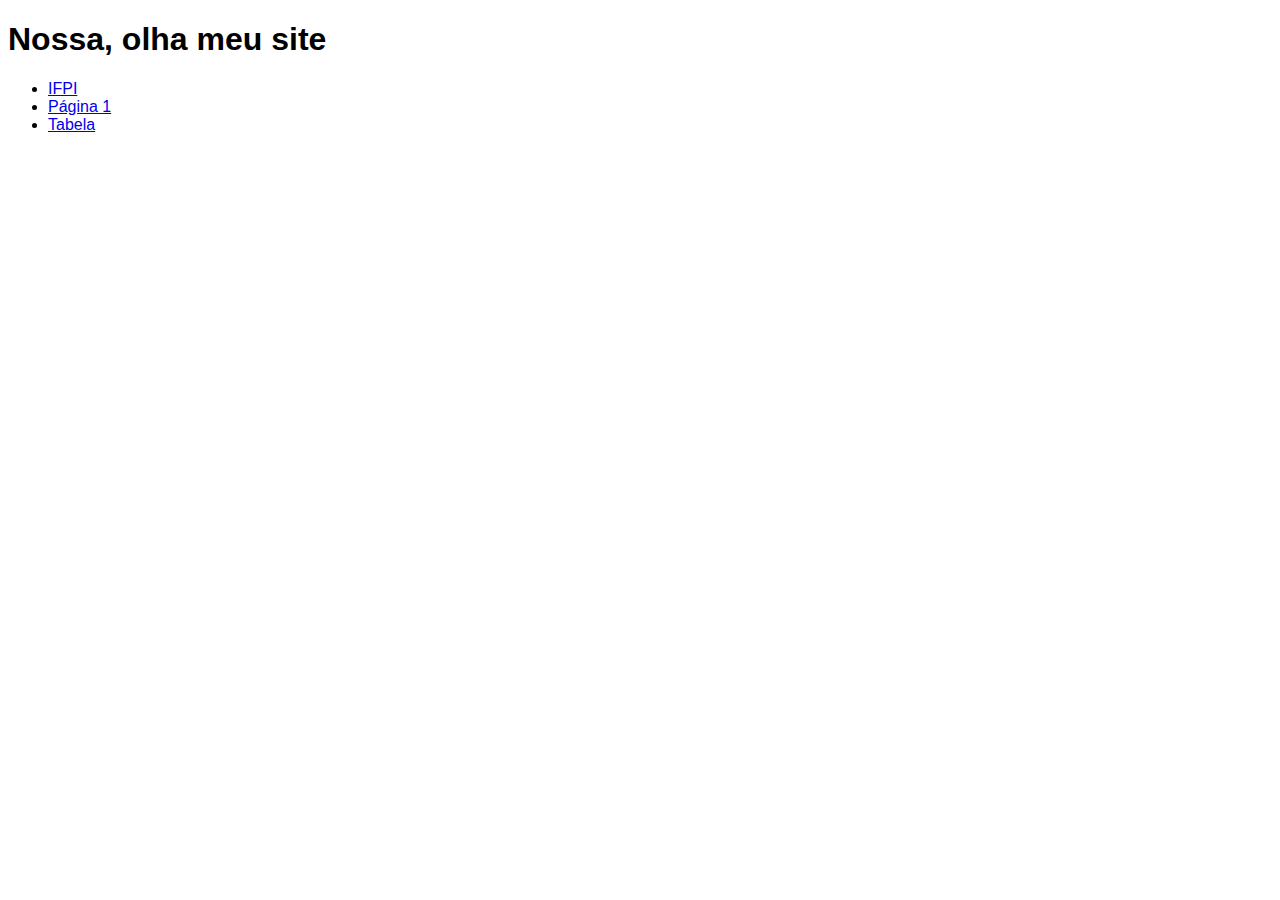
<file: index.html>
<!DOCTYPE html>
<html lang = "ptbr">
    <head>
        <meta charset="utf8">
        <title>Meu site honestamente hospedado</title>
        <link rel="stylesheet" href="nossa.css">

    </head>
    <body>
        <h1>Nossa, olha meu site</h1>
        <ul>
            <li>
                <a href="https://www.ifpi.edu.br/"
                target="_blank">
                IFPI 
            </li>
            <li>
                <a href="pagina1.html">Página 1</a>
            </li>
            <li>
                <a href="Tabelas.html">Tabela</a>
            </li>
        </ul>
    </body>
</html>
</file>
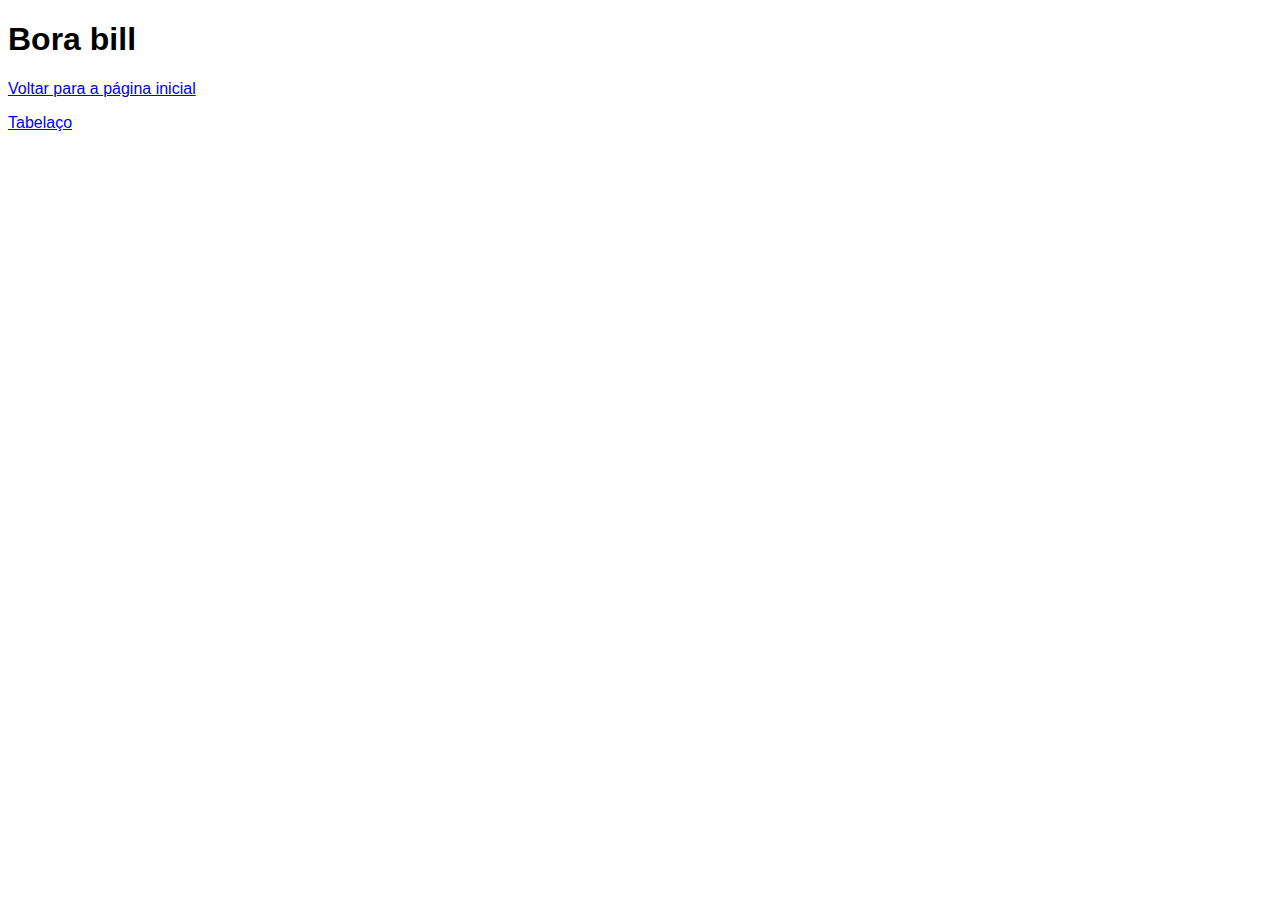
<file: pagina1.html>
<!DOCTYPE html>
<html lang = "ptbr">
    <head>
        <meta charset="utf8">
        <title>Página 1</title>
        <link rel="stylesheet" href="nossa.css">

    </head>
    <body>
        <h1>Bora bill</h1>
        <p>
            <a href="index.html">
                Voltar para a página inicial
            </a>
        </p>

        <p>
            <a href="Tabelas.html">Tabelaço</a>
        </p>
    </body>
    </html>
</file>
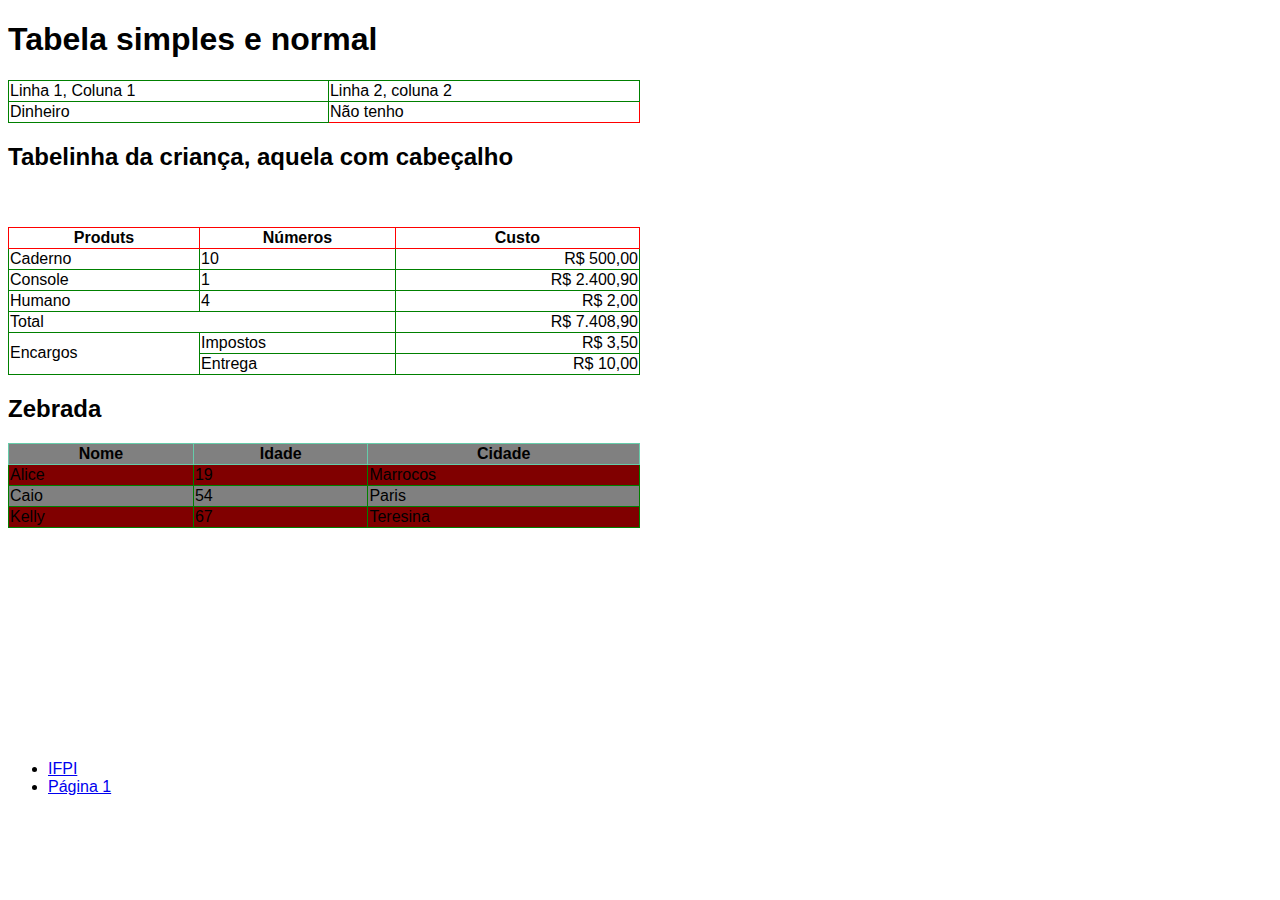
<file: Tabelas.html>
<!DOCTYPE html>
<html lang = "pt-br">
    <head>
        <meta charset="utf-8">
        <title>Meu site honestamente hospedado</title>
        <link rel="stylesheet" href="jojo.css">

    </head>
    <body>
        <h1>Tabela simples e normal</h1>
        <table class="compras">
            <tr>
                <td>Linha 1, Coluna 1</td>
                <td>Linha 2, coluna 2</td>
            </tr>
            <tr>
                <td>Dinheiro</td>
                <td class="pp">Não tenho</td>
            </tr>
        </table>
        <h2>Tabelinha da criança, aquela com cabeçalho</h2>
        <table class="compras">
            <tr>
                <th class="pp">Produts</th>
                <th class="pp">Números</th>
                <th class="pp">Custo</th>
            </tr>
            <tr>
                <td>Caderno</td>
                <td>10</td>
                <td class="ro">R$ 500,00</td>
            </tr>
            <tr>
                <td>Console</td>
                <td>1</td>
                <td class="ro">R$ 2.400,90</td>
            </tr>
            <tr>
                <td>Humano</td>
                <td>4</td>
                <td class="ro">R$ 2,00</td>
            </tr>
            <tr>
                <td colspan="2">Total</td>   
                <td class="ro">R$ 7.408,90</td>
            </tr>
            <tr>
                <td rowspan="2">Encargos</td>
                <td>Impostos</td>
                <td class="ro">R$ 3,50</td>
            </tr>
            <br>
            <br>

            <tr>
                <td class="top">Entrega</td>
                <td class="ro">R$ 10,00</td>
            </tr>

        </table>
        <h2>Zebrada</h2>

        <table class="zebra">
            <tr>
                <th>Nome</th>
                <th>Idade</th>
                <th>Cidade</th>
            </tr>
            <tr>
                <td>Alice</td>
                <td>19</td>
                <td>Marrocos</td>
            </tr>
            <tr>
                <td>Caio</td>
                <td>54</td>
                <td>Paris</td>
            </tr>
            <tr>
                <td>Kelly</td>
                <td>67</td>
                <td>Teresina</td>
            </tr>
        </table>
        <br><br><br><br><br><br><br><br><br><br><br><br>
        <ul>
            <li>
                <a href="https://www.ifpi.edu.br/"
                target="_blank">
                IFPI 
            </li>
            <li>
                <a href="pagina1.html">Página 1</a>
            </li>
        </ul>




    </body>
</html>
</file>
<file: nossa.css>
body {
    font-family: Comic Sans MS, cursive, sans-serif;
}
</file>
<file: jojo.css>
body {
    font-family: Comic Sans MS, cursive, sans-serif;
}

td {
    border: 1px solid green;
}

.pp {
    border: 1px solid red;
}

th {
    border: 1px solid mediumaquamarine;
}

table {
    border-collapse: collapse;
}

.compras {
    width: 50%;
}

.ro{
    text-align: right;
}

.top {
    vertical-align: top;
}

.zebra {
    width: 50%;

}

.zebra tr:nth-child(even) {
    background-color: maroon;
}

.zebra tr:nth-child(odd) {
    background-color: gray;
}
</file>
